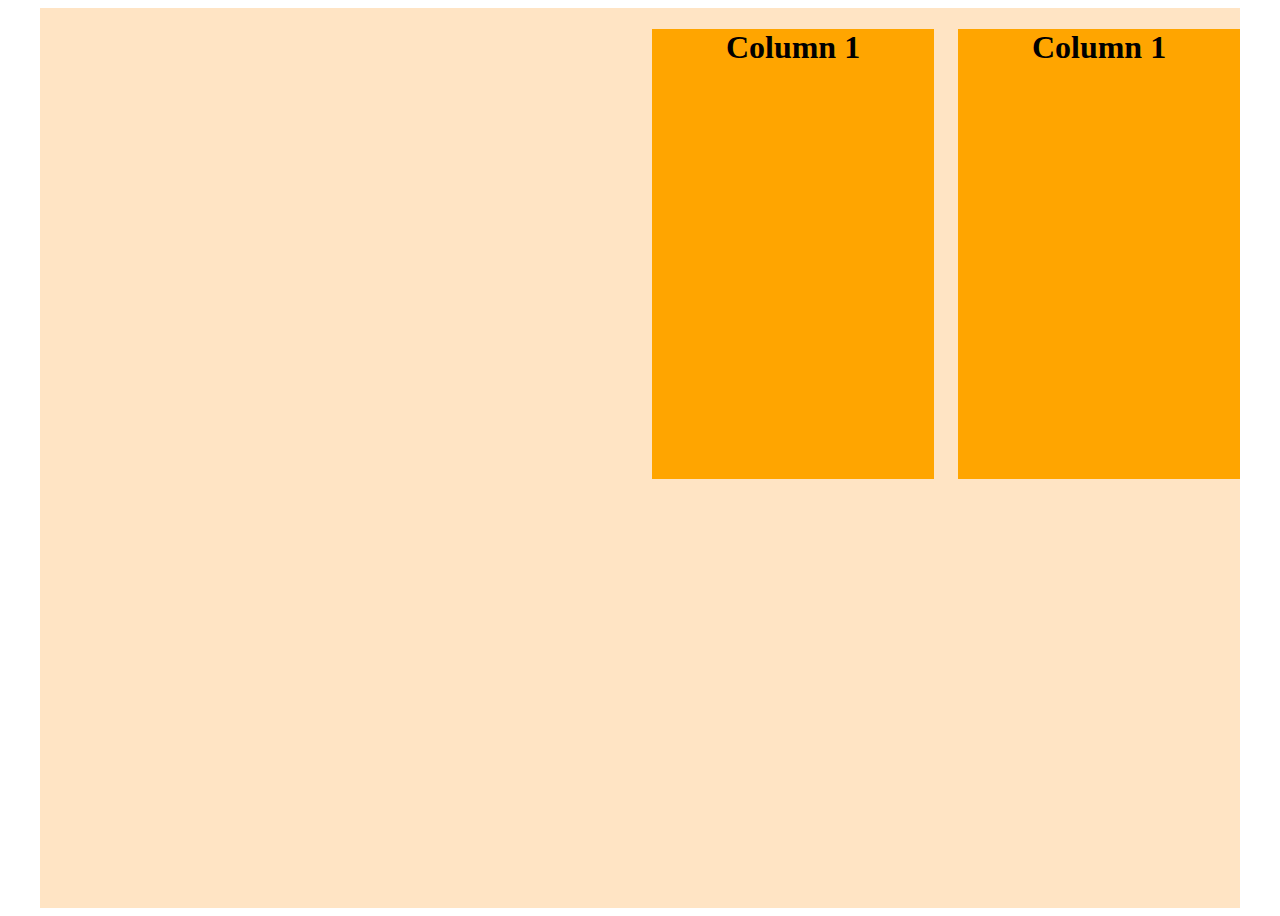
<file: grid.html>
<!DOCTYPE html>
<html lang="en">
<head>
    <meta charset="UTF-8">
    <meta name="viewport" content="width=device-width, initial-scale=1.0">
    <title>Document</title>
    <!-- My Library -->
    <link rel="stylesheet" href="./assets/css/grid.css">
</head>
<style>
    * {
        box-sizing: border-box;
    }

    .container {
        min-height: 100vh;
        background-color: bisque;
    }

    .my-column {
        text-align: center;
        min-height: 50vh;
        background-color: orange;
    }

</style>
<!-- 
    Column: .col
    Prefix class:
        - c - mobile
        - m - tablet
        - l - pc
 -->

<body>
    <div class="grid wide container">
        <div class="row">
            <div class="col l-3 l-o-6">
                <div class="my-column">
                    <h1>Column 1</h1>
                </div>
            </div>
            <div class="col l-3">
                <div class="my-column">
                    <h1>Column 1</h1>
                </div>
            </div>
        </div>
            
    </div>
</body>
</html>
</file>
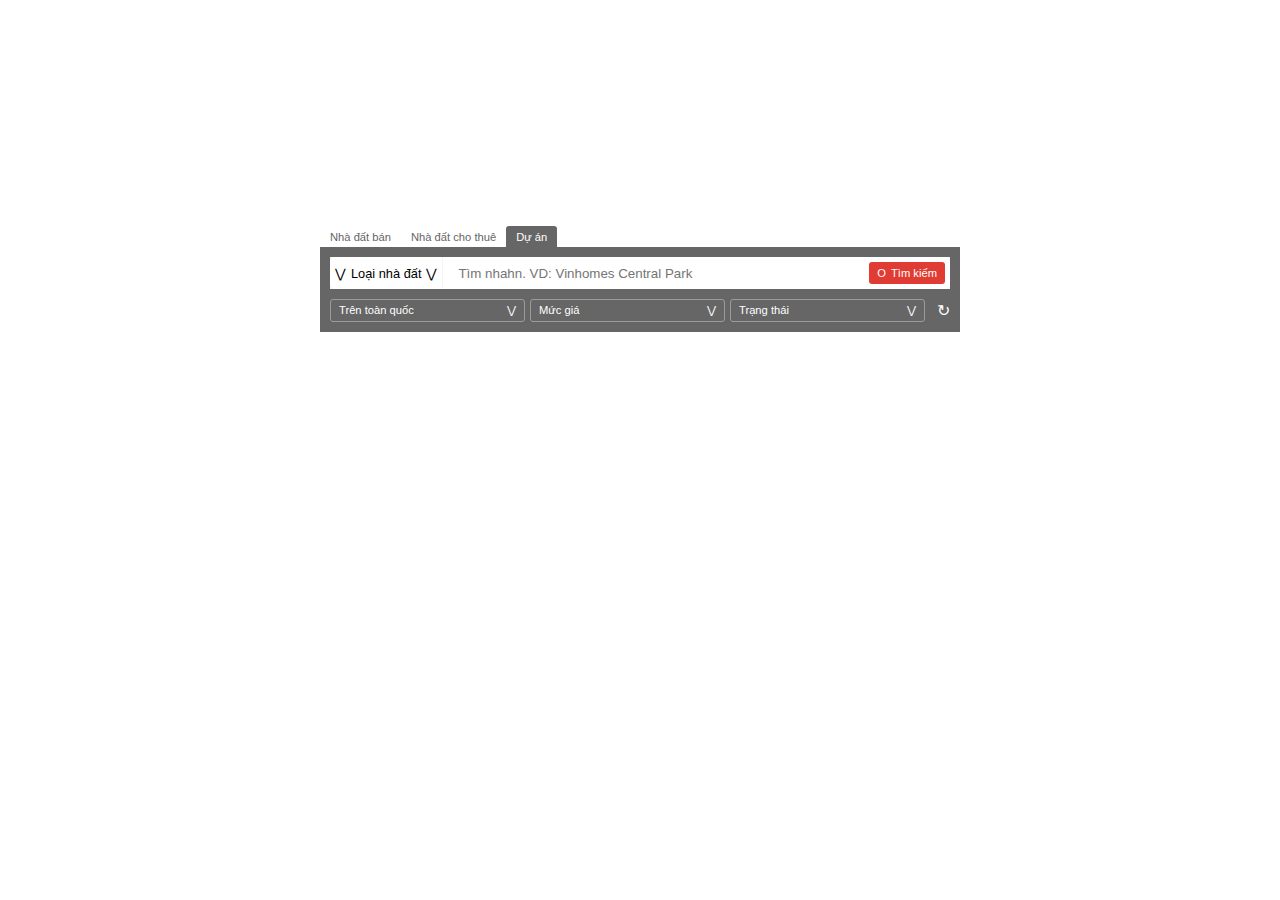
<file: tabs.html>
<!DOCTYPE html>
<html lang="en">
	<head>
		<meta charset="UTF-8" />
		<meta name="viewport" content="width=device-width, initial-scale=1.0" />
		<title>Document</title>
		<style>
			* {
				margin: 0;
				padding: 0;
				box-sizing: border-box;
				/* outline: 1px solid red; */
				font-family: Arial, Helvetica, sans-serif;
			}
			:root {
				--pr-cl: #666666;
				--se-cl: #ffffff;
			}
			#wrap {
				width: 50vw;
				height: 50vh;
				transform: translate(50%, 50%);
			}
			#wrap-tabs {
				display: flex;
				transform: translateY(1px);
			}
			.tab {
				padding: 5px 10px;
				cursor: pointer;
				border-radius: 3px 3px 0 0;
				font-size: 0.7rem;
				user-select: none;
				color: var(--pr-cl);
			}
			#wrap-views {
				/* display: flex; */
			}
			.view {
				display: none;
				background-color: var(--pr-cl);
			}
			.tab.active {
				background-color: var(--pr-cl);
				color: var(--se-cl);
			}
			.view.active {
				display: block;
			}
			.search {
				display: flex;
				background-color: #f5f5f5;
				gap: 1px;
			}
			.wrap_search {
				padding: 5px;
				font-size: 0.8rem;
				display: flex;
				background-color: var(--se-cl);
				justify-content: space-between;
				width: 100%;
				border-radius: 0 5px 5px 0;
				gap: 5px;
			}
			.search_input {
				border: none;
				padding: 0 10px;
				width: 100%;
			}
			.main_view {
				padding: 10px;
				display: flex;
				flex-direction: column;
				gap: 10px;
			}
            #wrap-project-option,
			#wrap-option {
				display: grid;
				gap: 5px;
				align-items: center;
                width: 100%;
			}
            #wrap-option{
                grid-template-columns: repeat(4, 1fr) minmax(auto, 30px);
            }
            #wrap-project-option{
                grid-template-columns: repeat(3, 1fr) minmax(auto, 20px);

            }
			.option {
				border: 1px solid #9b9b9b;
				border-radius: 3px;
				padding: 4px 8px;
				font-size: 0.7rem;
				color: var(--se-cl);
				justify-content: space-between;
				display: flex;
				cursor: pointer;
				white-space: nowrap;
				gap: 5px;
			}
			#clear {
				color: var(--se-cl);
				text-align: right;
				cursor: pointer;
			}
			.type {
				display: flex;
				padding: 5px;
				background-color: var(--se-cl);
				font-size: 0.8rem;
				align-items: center;
				white-space: nowrap;
				gap: 5px;
				cursor: pointer;
				border-radius: 5px 0 0 5px;
			}
			.search_button {
				display: flex;
				align-items: center;
				gap: 5px;
				background-color: #e03c33;
				color: var(--se-cl);
				padding: 5px 8px;
				border-radius: 3px;
				white-space: nowrap;
				font-size: 0.7rem;
				cursor: pointer;
			}
		</style>
	</head>
	<body>
		<div id="wrap">
			<div id="wrap-tabs">
				<div class="tab">Nhà đất bán</div>
				<div class="tab">Nhà đất cho thuê</div>
				<div class="tab">Dự án</div>
			</div>
			<div id="wrap-views">
				<div class="view">
					<div class="main_view">
						<div class="search">
							<div class="type">
								<div>⋁</div>
								<div>Loại nhà đất</div>
								<div>⋁</div>
							</div>
							<div class="wrap_search">
								<input class="search_input" type="text" placeholder="Đường Võ Văn Kiệt" />
								<div class="search_button">
									<div>O</div>
									<div>Tìm kiếm</div>
								</div>
							</div>
						</div>
						<div id="wrap-option">
							<div class="option">
								<div>Trên toàn quốc</div>
								<div>⋁</div>
							</div>
							<div class="option">
								<div>Mức giá</div>
								<div>⋁</div>
							</div>
							<div class="option">
								<div>Diện tích</div>
								<div>⋁</div>
							</div>
							<div class="option">
								<div>Lọc thêm</div>
								<div>⋁</div>
							</div>
							<div id="clear">↻</div>
						</div>
					</div>
				</div>
				<div class="view">
					<div class="main_view">
						<div class="search">
							<div class="type">
								<div>⋁</div>
								<div>Loại nhà đất</div>
								<div>⋁</div>
							</div>
							<div class="wrap_search">
								<input class="search_input" type="text" placeholder="Đường Nguyễn Thị Minh Khai" />
								<div class="search_button">
									<div>O</div>
									<div>Tìm kiếm</div>
								</div>
							</div>
						</div>
						<div id="wrap-option">
							<div class="option">
								<div>Trên toàn quốc</div>
								<div>⋁</div>
							</div>
							<div class="option">
								<div>Mức giá</div>
								<div>⋁</div>
							</div>
							<div class="option">
								<div>Diện tích</div>
								<div>⋁</div>
							</div>
							<div class="option">
								<div>Lọc thêm</div>
								<div>⋁</div>
							</div>
							<div id="clear">↻</div>
						</div>
					</div>
				</div>
				<div class="view">
					<div class="main_view">
						<div class="search">
							<div class="type">
								<div>⋁</div>
								<div>Loại nhà đất</div>
								<div>⋁</div>
							</div>
							<div class="wrap_search">
								<input
									class="search_input"
									type="text"
									placeholder="Tìm nhahn. VD: Vinhomes Central Park"
								/>
								<div class="search_button">
									<div>O</div>
									<div>Tìm kiếm</div>
								</div>
							</div>
						</div>
						<div id="wrap-project-option">
							<div class="option">
								<div>Trên toàn quốc</div>
								<div>⋁</div>
							</div>
							<div class="option">
								<div>Mức giá</div>
								<div>⋁</div>
							</div>
							<div class="option">
								<div>Trạng thái</div>
								<div>⋁</div>
							</div>
							<div id="clear">↻</div>
						</div>
					</div>
				</div>
			</div>
		</div>
		<script>
			const views = document.querySelectorAll(".view");
			const tabs = document.querySelectorAll(".tab");
			const defaultActive = 2;
			const activeClass = "active";
			let currentTabActive = { element: tabs[defaultActive] };
			let currentViewActive = { element: views[defaultActive] };
			currentTabActive.element.classList.add(activeClass);
			currentViewActive.element.classList.add(activeClass);
			tabs.forEach((tab, i) => {
				tab.addEventListener("click", (e) => {
					update(currentTabActive, tabs[i]);
					update(currentViewActive, views[i]);
				});
			});
			function update(current, theNew) {
				current.element.classList.remove(activeClass);
				current.element = theNew;
				current.element.classList.add(activeClass);
			}
		</script>
	</body>
</html>
</file>
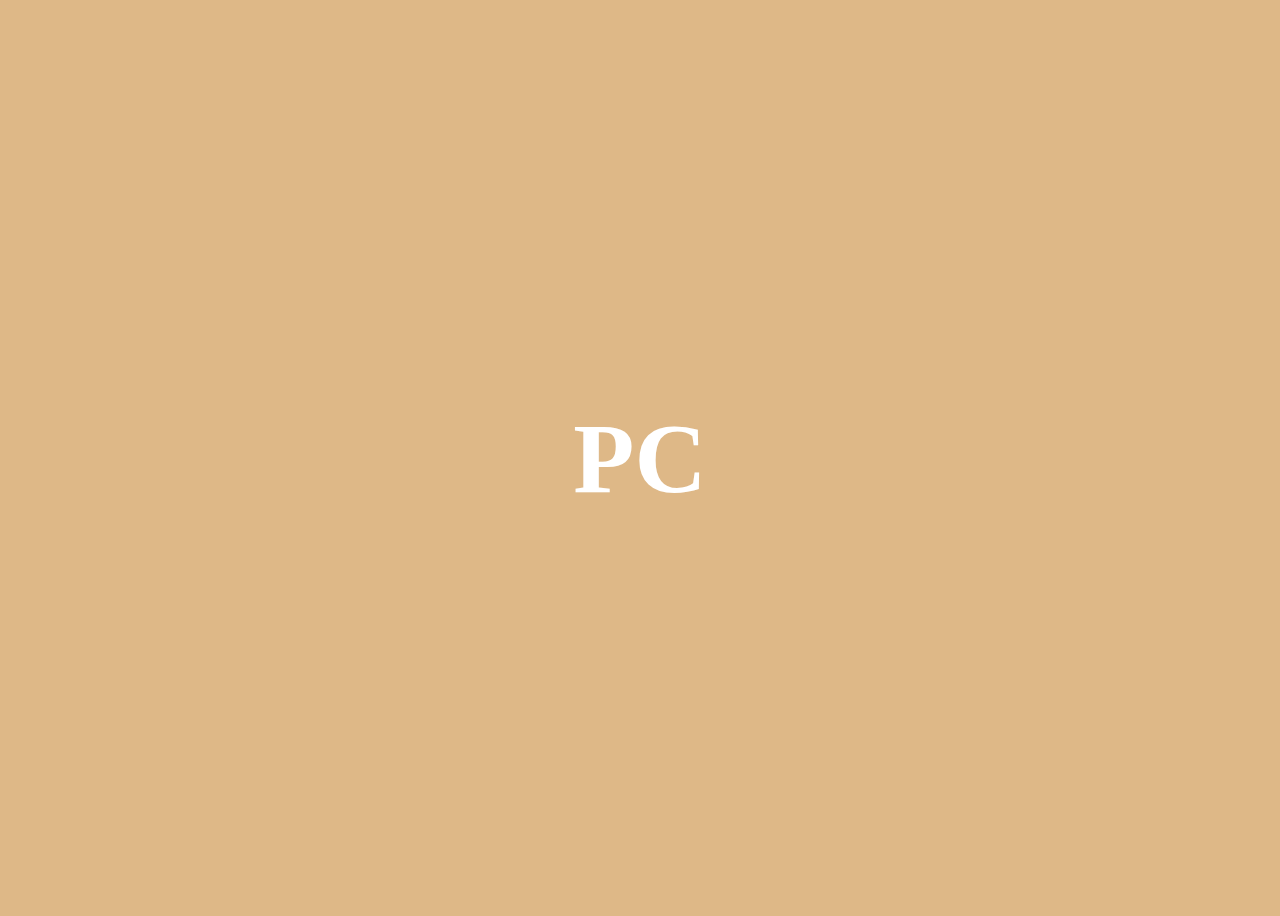
<file: test.html>
<!DOCTYPE html>
<html lang="en">
<head>
    <meta charset="UTF-8">
    <meta name="viewport" content="width=device-width, initial-scale=1.0">
    <title>Document</title>
</head>
<style>
    body {
        background-color: burlywood;
        display: flex;
        height: 100vh;
    }
    .mobile,
    .tablet,
    .PC {
        margin: auto;
        font-size: 100px;
        color: #fff;
        display: none;
    }

    @media only screen and (max-width: 739px) {
        .mobile {
            display: block;
        }
    }

    @media only screen and (min-width: 740px) and (max-width: 1023px) {
        .tablet {
            display: block;
        }
    }

    @media only screen and (min-width: 1024px) {
        .PC {
            display: block;
        }
    }
</style>
<body>
    <h2 class="mobile">Mobile</h2>
    <h2 class="tablet">Tablet</h2>
    <h2 class="PC">PC</h2>
</body>
</html>
</file>
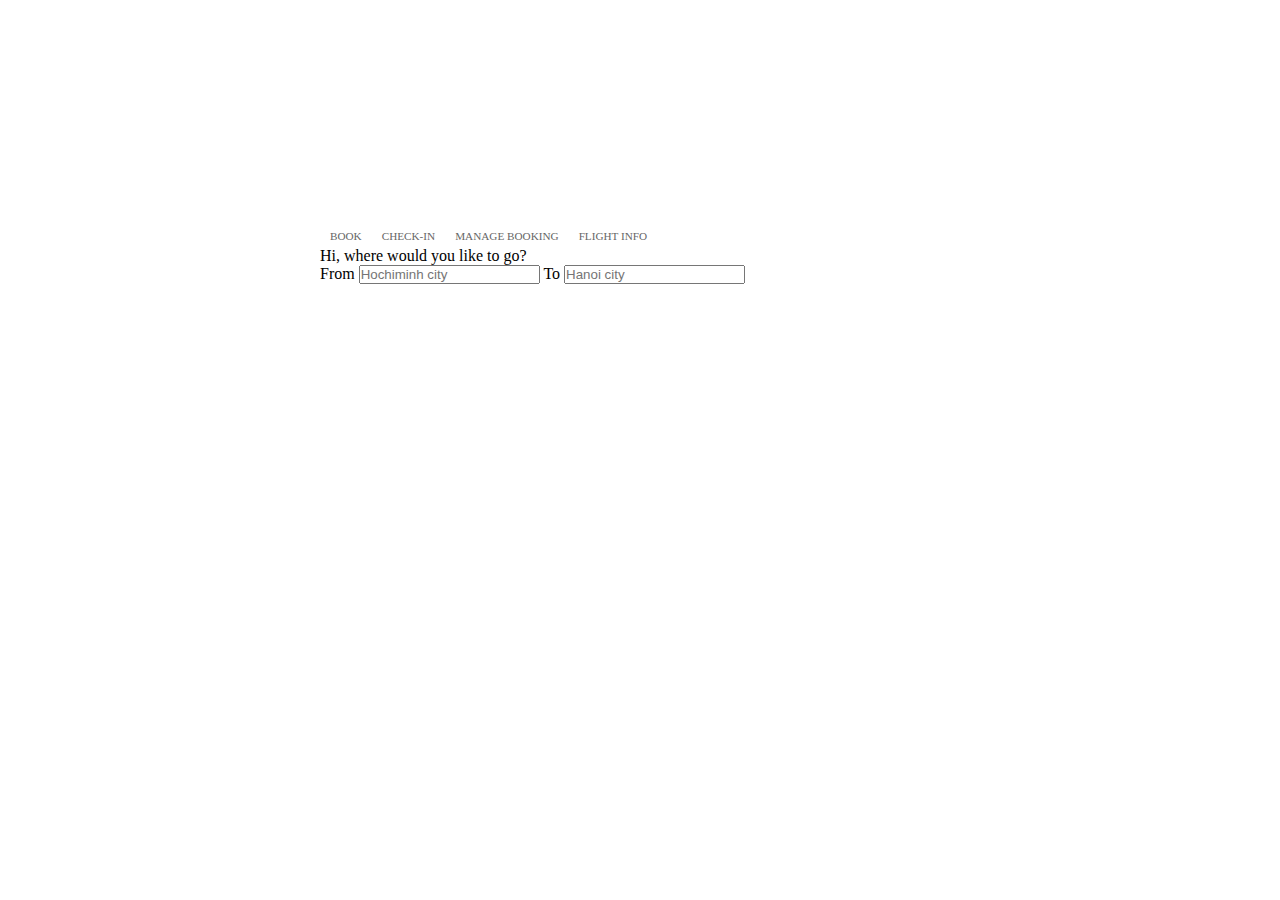
<file: test2.html>
<!DOCTYPE html>
<html lang="en">

<head>
    <meta charset="UTF-8">
    <meta name="viewport" content="width=device-width, initial-scale=1.0">
    <title>Document</title>
</head>
<style>
    * {
        margin: 0;
        padding: 0;
        box-sizing: border-box;
    }

    :root {
        --pr-cl: #666666;
        --se-cl: #ffffff;
    }

    #wrap {
        width: 50vw;
        height: 50vh;
        transform: translate(50%, 50%);
    }

    #wrap-tabs {
        display: flex;
        margin: 0 auto;
    }

    .tab {
        padding: 5px 10px;
        cursor: pointer;
        border-radius: 3px 3px 0 0;
        font-size: 0.7rem;
        user-select: none;
        color: var(--pr-cl);
    }
</style>

<body>
    <div id="wrap">
        <div id="wrap-tabs">
            <div class="tab">BOOK</div>
            <div class="tab">CHECK-IN</div>
            <div class="tab">MANAGE BOOKING</div>
            <div class="tab">FLIGHT INFO</div>
        </div>
        <div id="wrap-views">
            <div class="view">
                <div class="main_view">
                    <div class="text">Hi, where would you like to go?</div>
                    <label>From</label>
                    <input type="text" name="" id="" placeholder="Hochiminh city">
                    <label>To</label>
                    <input type="text" name="" id="" placeholder="Hanoi city">
                </div>
            </div>
            <div class="view">
                <div class="main_view">

                </div>
            </div>
            <div class="view">
                <div class="main_view">

                </div>
            </div>
        </div>
    </div>
</body>

</html>
</file>
<file: assets/css/grid.css>
/* Thư viện Grid System */

/*  - Đối với 1024px thì chọn kích thước 960px
    - Đối với màn hình 1280px thì chọn kích thước 1200px
*/


.grid {
    width: 100%; /* chiều ngang hết màn hình */
    display: block; /* có thuộc tính display: block thì mặc định sẽ được chiều ngang bằng với chiều ngang của thẻ chứa nó, ở đây khai báo để rõ ràng và đề phòng trường hợp về sau có những thẻ không có thuộc tính block thì thẻ vẫn hoạt động đúng */
    padding: 0; /* reset padding để tránh ảnh hưởng kích thước grid */
}

.grid.wide {
    max-width: 1200px; /* ứng dụng theo tiêu chuẩn 1200px của grid system */
    margin: 0 auto; /* giúp layout wide được căn giữa màn hình */
}

.row {
    display: flex; /* item sẽ nằm ngang */
    flex-wrap: wrap; /* khi tổng chiều ngang của item vượt quá row thì xuống hàng */
    margin-left: -4px; /* loại bỏ khoảng thừa hai bên trái và phải */
    margin-right: -4px;
}

.row.no-gutters {
    margin-left: 0;
    margin-right: 0;
}

.col {
    padding-left: 4px;
    padding-right: 4px;
}

.row.no-gutters .col {
    padding-left: 0;
    padding-right: 0;
}

.c-0 {
    display: none;
}

.c-1 {
    flex: 0 0 8.33333%;
    max-width: 8.33333%;
}

.c-2 {
    flex: 0 0 16.66667%;
    max-width: 16.66667%;
}

.c-3 {
    flex: 0 0 25%;
    max-width: 25%;
}

.c-4 {
    flex: 0 0 33.33333%;
    max-width: 33.33333%;
}

.c-5 {
    flex: 0 0 41.66667%;
    max-width: 41.66667%;
}

.c-6 {
    flex: 0 0 50%;
    max-width: 50%;
}

.c-7 {
    flex: 0 0 58.33333%;
    max-width: 58.33333%;
}

.c-8 {
    flex: 0 0 66.66667%;
    max-width: 66.66667%;
}

.c-9 {
    flex: 0 0 75%;
    max-width: 75%;
}

.c-10 {
    flex: 0 0 83.33333%;
    max-width: 83.33333%;
}

.c-11 {
    flex: 0 0 91.66667%;
    max-width: 91.66667%;
}

.c-12 {
    flex: 0 0 100%;
    max-width: 100%;
}

.c-o-1 {
    margin-left: 8.33333%;
}

.c-o-2 {
    margin-left: 16.66667%;
}

.c-o-3 {
    margin-left: 25%;
}

.c-o-4 {
    margin-left: 33.33333%;
}

.c-o-5 {
    margin-left: 41.66667%;
}

.c-o-6 {
    margin-left: 50%;
}

.c-o-7 {
    margin-left: 58.33333%;
}

.c-o-8 {
    margin-left: 66.66667%;
}

.c-o-9 {
    margin-left: 75%;
}

.c-o-10 {
    margin-left: 83.33333%;
}

.c-o-11 {
    margin-left: 91.66667%;
}

/* >= Tablet */
@media (min-width: 740px) {
    .row {
        margin-left: -8px;
        margin-right: -8px;
    }

    .col {
        padding-left: 8px;
        padding-right: 8px;
    }

    .m-0 {
        display: none;
    }

    .m-1,
    .m-2,
    .m-3,
    .m-4,
    .m-5,
    .m-6,
    .m-7,
    .m-8,
    .m-9,
    .m-10,
    .m-11,
    .m-12 {
        display: block;
    }

    .m-1 {
        flex: 0 0 8.33333%;
        max-width: 8.33333%;
    }

    .m-2 {
        flex: 0 0 16.66667%;
        max-width: 16.66667%;
    }

    .m-3 {
        flex: 0 0 25%;
        max-width: 25%;
    }

    .m-4 {
        flex: 0 0 33.33333%;
        max-width: 33.33333%;
    }

    .m-5 {
        flex: 0 0 41.66667%;
        max-width: 41.66667%;
    }

    .m-6 {
        flex: 0 0 50%;
        max-width: 50%;
    }

    .m-7 {
        flex: 0 0 58.33333%;
        max-width: 58.33333%;
    }

    .m-8 {
        flex: 0 0 66.66667%;
        max-width: 66.66667%;
    }

    .m-9 {
        flex: 0 0 75%;
        max-width: 75%;
    }

    .m-10 {
        flex: 0 0 83.33333%;
        max-width: 83.33333%;
    }

    .m-11 {
        flex: 0 0 91.66667%;
        max-width: 91.66667%;
    }

    .m-12 {
        flex: 0 0 100%;
        max-width: 100%;
    }

    .m-o-1 {
        margin-left: 8.33333%;
    }

    .m-o-2 {
        margin-left: 16.66667%;
    }

    .m-o-3 {
        margin-left: 25%;
    }

    .m-o-4 {
        margin-left: 33.33333%;
    }

    .m-o-5 {
        margin-left: 41.66667%;
    }

    .m-o-6 {
        margin-left: 50%;
    }

    .m-o-7 {
        margin-left: 58.33333%;
    }

    .m-o-8 {
        margin-left: 66.66667%;
    }

    .m-o-9 {
        margin-left: 75%;
    }

    .m-o-10 {
        margin-left: 83.33333%;
    }

    .m-o-11 {
        margin-left: 91.66667%;
    }
}

/* PC medium resolution > */
@media (min-width: 1113px) {
    .row {
        margin-left: -12px;
        margin-right: -12px;
    }

    .row.sm-gutter {
        margin-left: -5px;
        margin-right: -5px;
    }

    .col {
        padding-left: 12px;
        padding-right: 12px;
    }

    .row.sm-gutter .col {
        padding-left: 5px;
        padding-right: 5px;
    }

    .l-0 {
        display: none;
    }

    .l-1,
    .l-2,
    .l-2-4,
    .l-3,
    .l-4,
    .l-5,
    .l-6,
    .l-7,
    .l-8,
    .l-9,
    .l-10,
    .l-11,
    .l-12 {
        display: block;
    }

    .l-1 {
        flex: 0 0 8.33333%;
        max-width: 8.33333%;
    }

    .l-2 {
        flex: 0 0 16.66667%;
        max-width: 16.66667%;
    }

    .l-2-4 {
        flex: 0 0 20%;
        max-width: 20%;
    }

    .l-3 {
        flex: 0 0 25%;
        max-width: 25%;
    }

    .l-4 {
        flex: 0 0 33.33333%;
        max-width: 33.33333%;
    }

    .l-5 {
        flex: 0 0 41.66667%;
        max-width: 41.66667%;
    }

    .l-6 {
        flex: 0 0 50%;
        max-width: 50%;
    }

    .l-7 {
        flex: 0 0 58.33333%;
        max-width: 58.33333%;
    }

    .l-8 {
        flex: 0 0 66.66667%;
        max-width: 66.66667%;
    }

    .l-9 {
        flex: 0 0 75%;
        max-width: 75%;
    }

    .l-10 {
        flex: 0 0 83.33333%;
        max-width: 83.33333%;
    }

    .l-11 {
        flex: 0 0 91.66667%;
        max-width: 91.66667%;
    }

    .l-12 {
        flex: 0 0 100%;
        max-width: 100%;
    }

    .l-o-1 {
        margin-left: 8.33333%;
    }

    .l-o-2 {
        margin-left: 16.66667%;
    }

    .l-o-3 {
        margin-left: 25%;
    }

    .l-o-4 {
        margin-left: 33.33333%;
    }

    .l-o-5 {
        margin-left: 41.66667%;
    }

    .l-o-6 {
        margin-left: 50%;
    }

    .l-o-7 {
        margin-left: 58.33333%;
    }

    .l-o-8 {
        margin-left: 66.66667%;
    }

    .l-o-9 {
        margin-left: 75%;
    }

    .l-o-10 {
        margin-left: 83.33333%;
    }

    .l-o-11 {
        margin-left: 91.66667%;
    }
}

/* Tablet - PC low resolution */
@media (min-width: 740px) and (max-width: 1023px) {
    .wide {
        width: 644px;
    }
}

/* > PC low resolution */
@media (min-width: 1024px) and (max-width: 1239px) {
    .wide {
        width: 984px;
    }

    .wide .row {
        margin-left: -12px;
        margin-right: -12px;
    }

    .wide .row.sm-gutter {
        margin-left: -5px;
        margin-right: -5px;
    }

    .wide .col {
        padding-left: 12px;
        padding-right: 12px;
    }

    .wide .row.sm-gutter .col {
        padding-left: 5px;
        padding-right: 5px;
    }

    .wide .l-0 {
        display: none;
    }

    .wide .l-1,
    .wide .l-2,
    .wide .l-2-4,
    .wide .l-3,
    .wide .l-4,
    .wide .l-5,
    .wide .l-6,
    .wide .l-7,
    .wide .l-8,
    .wide .l-9,
    .wide .l-10,
    .wide .l-11,
    .wide .l-12 {
        display: block;
    }

    .wide .l-1 {
        flex: 0 0 8.33333%;
        max-width: 8.33333%;
    }

    .wide .l-2 {
        flex: 0 0 16.66667%;
        max-width: 16.66667%;
    }

    .wide .l-2-4 {
        flex: 0 0 20%;
        max-width: 20%;
    }

    .wide .l-3 {
        flex: 0 0 25%;
        max-width: 25%;
    }

    .wide .l-4 {
        flex: 0 0 33.33333%;
        max-width: 33.33333%;
    }

    .wide .l-5 {
        flex: 0 0 41.66667%;
        max-width: 41.66667%;
    }

    .wide .l-6 {
        flex: 0 0 50%;
        max-width: 50%;
    }

    .wide .l-7 {
        flex: 0 0 58.33333%;
        max-width: 58.33333%;
    }

    .wide .l-8 {
        flex: 0 0 66.66667%;
        max-width: 66.66667%;
    }

    .wide .l-9 {
        flex: 0 0 75%;
        max-width: 75%;
    }

    .wide .l-10 {
        flex: 0 0 83.33333%;
        max-width: 83.33333%;
    }

    .wide .l-11 {
        flex: 0 0 91.66667%;
        max-width: 91.66667%;
    }

    .wide .l-12 {
        flex: 0 0 100%;
        max-width: 100%;
    }

    .wide .l-o-1 {
        margin-left: 8.33333%;
    }

    .wide .l-o-2 {
        margin-left: 16.66667%;
    }

    .wide .l-o-3 {
        margin-left: 25%;
    }

    .wide .l-o-4 {
        margin-left: 33.33333%;
    }

    .wide .l-o-5 {
        margin-left: 41.66667%;
    }

    .wide .l-o-6 {
        margin-left: 50%;
    }

    .wide .l-o-7 {
        margin-left: 58.33333%;
    }

    .wide .l-o-8 {
        margin-left: 66.66667%;
    }

    .wide .l-o-9 {
        margin-left: 75%;
    }

    .wide .l-o-10 {
        margin-left: 83.33333%;
    }

    .wide .l-o-11 {
        margin-left: 91.66667%;
    }
}
</file>
